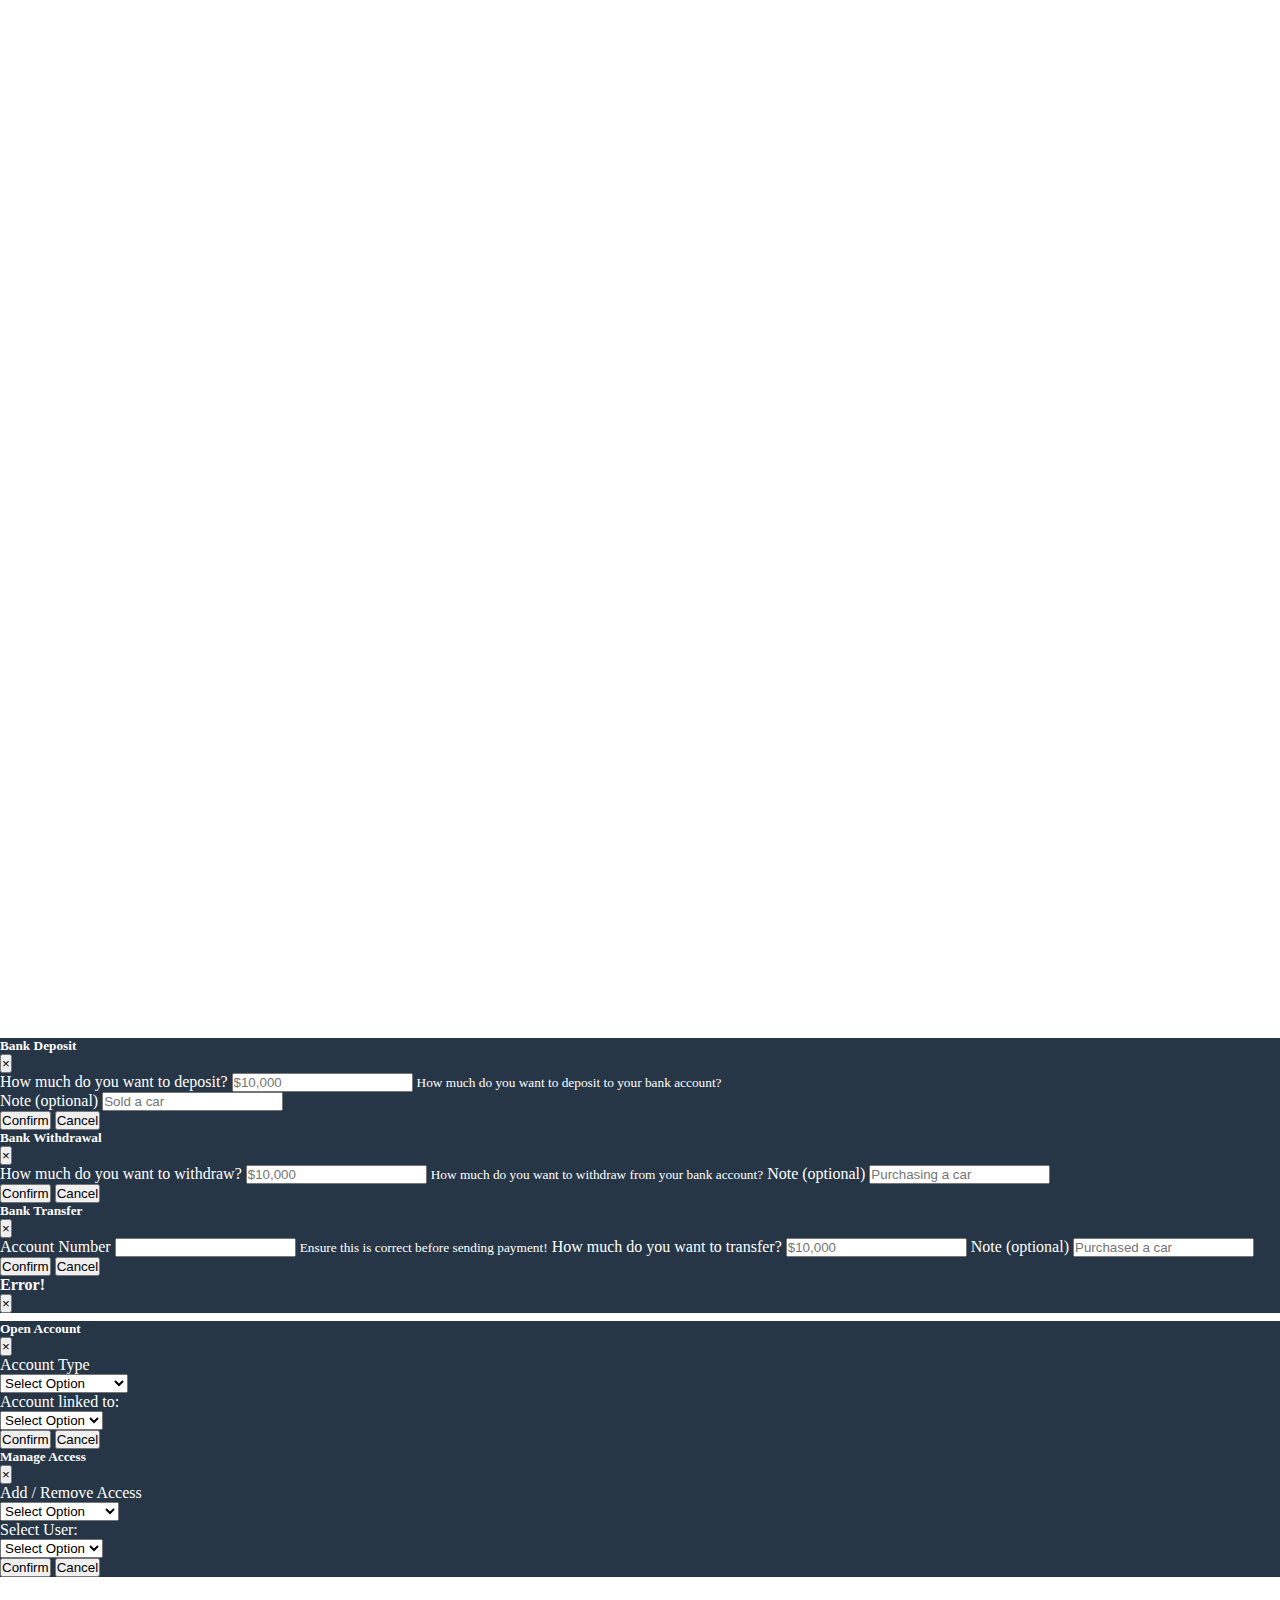
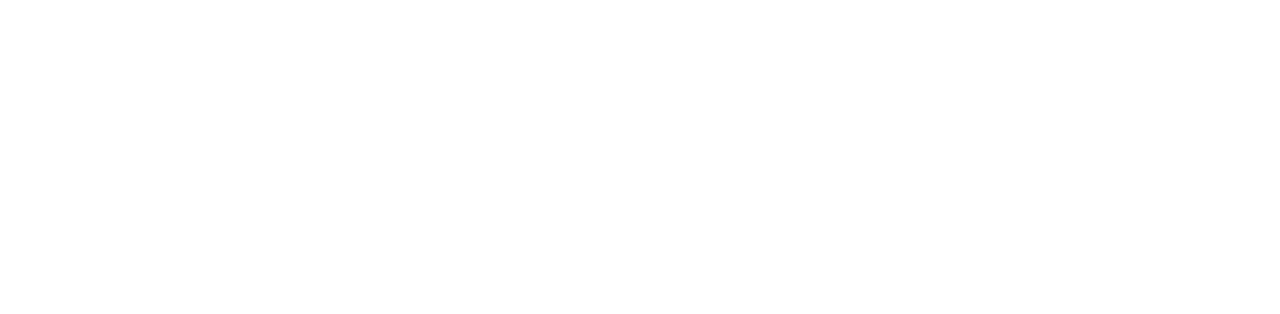
<file: banking/html/index.html>
<html>
	<head>
		<link href="https://cdn.jsdelivr.net/npm/bootstrap@5.0.0-beta2/dist/css/bootstrap.min.css" rel="stylesheet" integrity="sha384-BmbxuPwQa2lc/FVzBcNJ7UAyJxM6wuqIj61tLrc4wSX0szH/Ev+nYRRuWlolflfl" crossorigin="anonymous">
		<script src="https://cdn.jsdelivr.net/npm/bootstrap@5.0.0-beta2/dist/js/bootstrap.bundle.min.js" integrity="sha384-b5kHyXgcpbZJO/tY9Ul7kGkf1S0CWuKcCD38l8YkeH8z8QjE0GmW1gYU5S9FOnJ0" crossorigin="anonymous"></script>
		<link rel="stylesheet" href="https://stackpath.bootstrapcdn.com/font-awesome/4.7.0/css/font-awesome.min.css">
		<link href="css/main.css" rel="stylesheet">
		<style>
			#depositUI, #withdrawUI, #transferUI, #general, #topbar, #waiting
			{display: none;}
		</style>
	</head>
	<body>
		<div id='bankui' class='container'>
			<div class="container-fluid text-white">
				<div class="row">
					<div class="col-4 mt-2">
						<class class="row game-header">
							<div class="col d-flex justify-content-start">
								<img class="media-object h-25" src="img/bank.png" alt="...">
								<h6 class="header-title">&nbsp;Los Santos Bank</h6>
							</div>
						</class>
					</div>
					<div class="col mt-2">
						<!-- Header -->
						<div class="row game-header">
							<!-- <div class="col">
								<h4 class="header-title">Transaction History</h4> 
							 </div>-->
							<!--<div class="col d-flex justify-content-end">
								<a class="button" href="">
									<div class="center">
										<span class="fa-stack fa-2x">
											<i class="fa fa-circle fa-stack-2x icon-background"></i>
											<i class="fa fa-briefcase fa-stack-1x"></i>
										</span>
										<div class="btnText">
											<span class="account_name">Dexter Morrison</span> 
										  	<span class="account_balance">Balance: £22,000,000</span>
										</div>
									</div>
								</a>								
							</div> -->
						</div>
					</div>
				</div>
				<div>
					<div class="row g-2">
						<div class="col-4 scroll_panel" id="Player_Accounts">
						</div>
						<div class="col scroll_panel">
							<div class="row">
								<div id="Transaction_Row" class="col">
								</div>
							</div>
						</div>
					</div>
				</div>
			</div>
		</div>

		<!-- Modals -->
		<!-- Deposit Modal -->
		<div class="modal fade" id="DepositModal" role="dialog" data-backdrop="true" data-keyboard="true">
			<div class="modal-dialog  modal-dialog-centered">
				<div class="modal-content dark-modal">
					<div class="modal-header">
						<h5 class="modal-title">Bank Deposit</h5>
						<button type="button" class="btn btn-primary" data-dismiss="modal" aria-label="Close">
						  <span aria-hidden="true">&times;</span>
						</button>
					</div>
					<div class="modal-body">
                        <div class="form-group">
                            <label for="depositAmount">How much do you want to deposit?</label>
                            <input type="number" min="0" class="form-control" id="depositAmount" aria-describedby="depositHelp" placeholder="$10,000" required>
                            <small id="depositHelp" class="form-text text-muted">How much do you want to deposit to your bank account?</small>
							<br/>
							<label for="depositNote">Note (optional)</label>
							<input type="text" class="form-control" id="depositNote" placeholder="Sold a car">
                        </div>
					</div>
					<div class="modal-footer">
                        <button type="button" class="btn btn-primary" OnClick="confirmDeposit()">Confirm</button>
						<button id="deposit_Cancel" type="button" class="btn btn-secondary" data-dismiss="modal">Cancel</button>
					</div>
				</div>
			</div>
		</div>
		<!-- Withdrawal modal-->
		<div class="modal fade" id="WithdrawModal" role="dialog" data-backdrop="true" data-keyboard="true">
			<div class="modal-dialog  modal-dialog-centered">
				<div class="modal-content">
					<div class="modal-header">
						<h5 class="modal-title">Bank Withdrawal</h5>
						<button type="button" class="btn btn-primary" data-dismiss="modal" aria-label="Close">
						  <span aria-hidden="true">&times;</span>
						</button>
					</div>
					<div class="modal-body">
                        <div class="form-group">
                            <label for="depositAmount">How much do you want to withdraw?</label>
                            <input type="number" min="0" class="form-control" id="withdrawAmount" aria-describedby="withdrawHelp" placeholder="$10,000" required>
                            <small id="withdrawHelp" class="form-text text-muted">How much do you want to withdraw from your bank account?</small>


							<label for="withdrawNote">Note (optional)</label>
							<input type="text" class="form-control" id="withdrawNote" placeholder="Purchasing a car">
                        </div>
					</div>
					<div class="modal-footer">
                        <button type="button" class="btn btn-primary" onClick="confirmWithdraw()">Confirm</button>
						<button id="withdraw_Cancel" type="button" class="btn btn-secondary" data-dismiss="modal">Cancel</button>
					</div>
				</div>
			</div>
		</div>
		<!-- Transfer Modal -->
		<div class="modal fade" id="TransferModal" role="dialog" data-backdrop="true" data-keyboard="true">
			<div class="modal-dialog  modal-dialog-centered">
				<div class="modal-content">
					<div class="modal-header">
						<h5 class="modal-title">Bank Transfer</h5>
						<button type="button" class="btn btn-primary" data-dismiss="modal" aria-label="Close">
						  <span aria-hidden="true">&times;</span>
						</button>
					</div>
					<div class="modal-body">
                        <div class="form-group">                    
							<label for="transferID">Account Number</label>
							<input type="number" min="1" class="form-control" id="transferID" aria-describedby="transferHelp" required>
							<small id="transferHelp" class="form-text text-muted">Ensure this is correct before sending payment!</small>

							<label for="transferAmount">How much do you want to transfer?</label>
                            <input type="number" min="0" class="form-control" id="transferAmount" placeholder="$10,000" required>

							<label for="transferNote">Note (optional)</label>
							<input type="text" class="form-control" id="transferNote" placeholder="Purchased a car">
                        </div>
					</div>
					<div class="modal-footer">
                        <button type="button" onClick="confirmTransfer()" class="btn btn-primary">Confirm</button>
						<button id="transfer_Cancel" type="button" class="btn btn-secondary" data-dismiss="modal">Cancel</button>
					</div>
				</div>
			</div>
		</div>
		<!-- End Modals -->
		<!-- Notifications -->
		<div class="modal fade" id="notificationModal" data-backdrop="true">
			<div class="modal-dialog modal-sm modal-dialog-centered">
				<div class="modal-content">
					<div class="modal-header">
					   <h4 class="modal-title" id='notifaction_type'>Error!</h4>
						<button type="button" class="btn btn-danger" data-dismiss="modal" onClick="closeNotification()">&times;</button>
					</div>
				   <div class="modal-body">
					 <p id='notification_msg'></p>
				   </div>
				</div>
		   </div>
		 </div>
		<!-- End Notifications -->
		<!-- Create Account Modal -->
		<div class="modal fade" id="CreateAccountModal" role="dialog" data-backdrop="true" data-keyboard="true">
			<div class="modal-dialog  modal-dialog-centered">
				<div class="modal-content">
					<div class="modal-header">
						<h5 class="modal-title">Open Account</h5>
						<button type="button" class="btn btn-primary" onclick="CloseUIPls()" aria-label="Close">
							<span aria-hidden="true">&times;</span>
						</button>
					</div>
					<div class="modal-body">
						<div class="form-group">                    
							<div class="modal-title"><label for="openType">Account Type</label></div>
							<select name="openType" id="openType" class="form-control ng-pristine ng-untouched ng-valid ng-not-empty" onchange="fetchSecondaryOption()">
								<option value="" selected>Select Option</option>
								<option value="shared">Shared Account</option>
								<option value="business">Business Account</option>
							</select>
							
							<div class="modal-title"><label for="secondaryOption">Account linked to:</label></div>
							<select name="secondaryOption" id="secondaryOption" class="form-control ng-pristine ng-untouched ng-valid ng-not-empty">
								<option value="">Select Option</option>
							</select>
                            <small id="openAccountHelp" class="form-text text-warning">  </small>
						</div>
					</div>
					<div class="modal-footer">
						<button type="button" onClick="confirmAccount()" class="btn btn-primary">Confirm</button>
						<button id="account_Cancel" type="button" class="btn btn-secondary" onclick="CloseUIPls()">Cancel</button>
					</div>
				</div>
			</div>
		</div>
		<!-- Manage Access Modal -->
		<div class="modal fade" id="ManageAccessModal" role="dialog" data-backdrop="true" data-keyboard="true">
			<div class="modal-dialog  modal-dialog-centered">
				<div class="modal-content">
					<div class="modal-header">
						<h5 class="modal-title">Manage Access</h5>
						<button type="button" class="btn btn-primary" onclick="CloseOverlay()" aria-label="Close">
							<span aria-hidden="true">&times;</span>
						</button>
					</div>
					<div class="modal-body">
						<div class="form-group">                    
							<div class="modal-title"><label for="openType">Add / Remove Access</label></div>
							<select name="editType" id="editType" class="form-control ng-pristine ng-untouched ng-valid ng-not-empty" onchange="fetchEditSecondaryOption()">
								<option value="" selected>Select Option</option>
								<option value="add">Add Access</option>
								<option value="remove">Remove Access</option>
							</select>
							
							<div class="modal-title"><label for="editUser">Select User:</label></div>
							<select name="editUser" id="editUser" class="form-control ng-pristine ng-untouched ng-valid ng-not-empty">
								<option value="">Select Option</option>
							</select>
						</div>
					</div>
					<div class="modal-footer">
						<button type="button" onClick="confirmEdit()" class="btn btn-primary">Confirm</button>
						<button id="account_Cancel" type="button" class="btn btn-secondary" onclick="CloseOverlay()">Cancel</button>
					</div>
				</div>
			</div>
		</div>

		<script src="https://code.jquery.com/jquery-3.6.0.min.js"></script>
        <script src="https://stackpath.bootstrapcdn.com/bootstrap/4.5.2/js/bootstrap.min.js"></script>
		<script src='app.js'></script>
	</body>
</html>
</file>
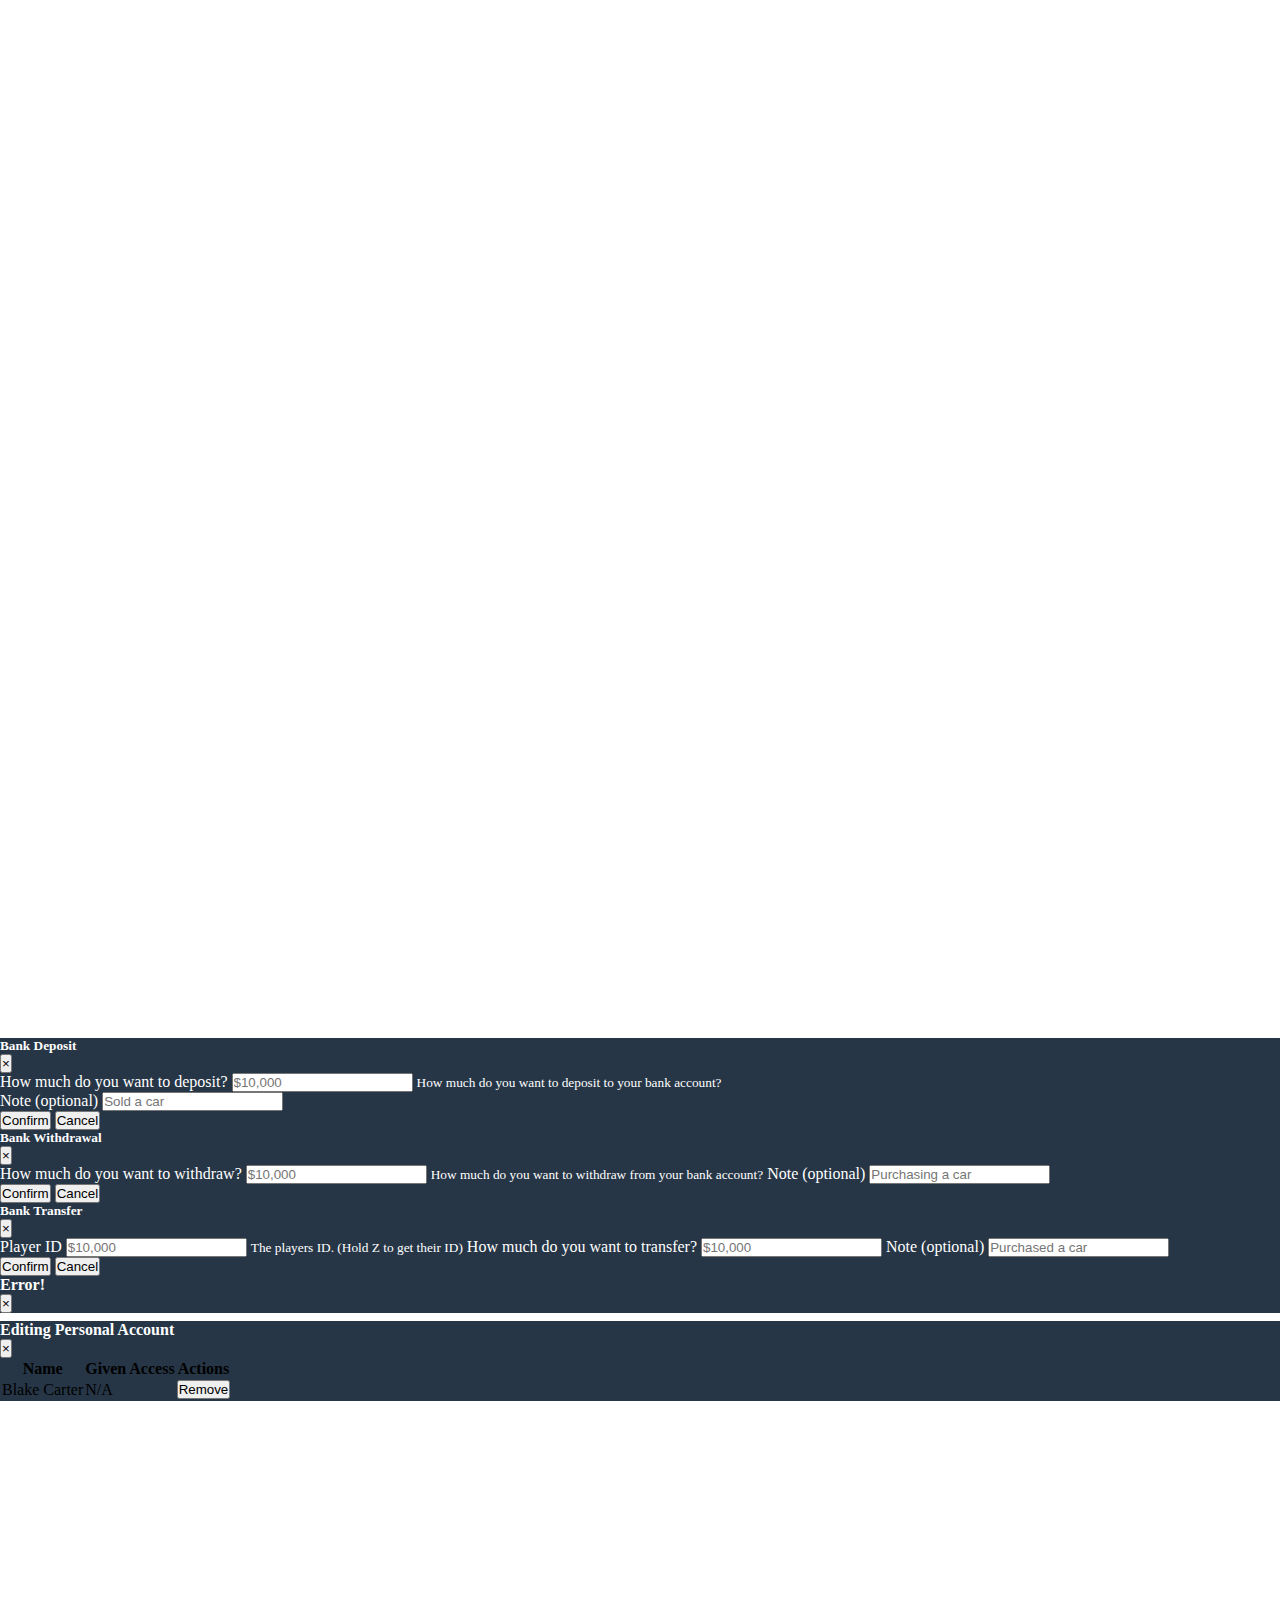
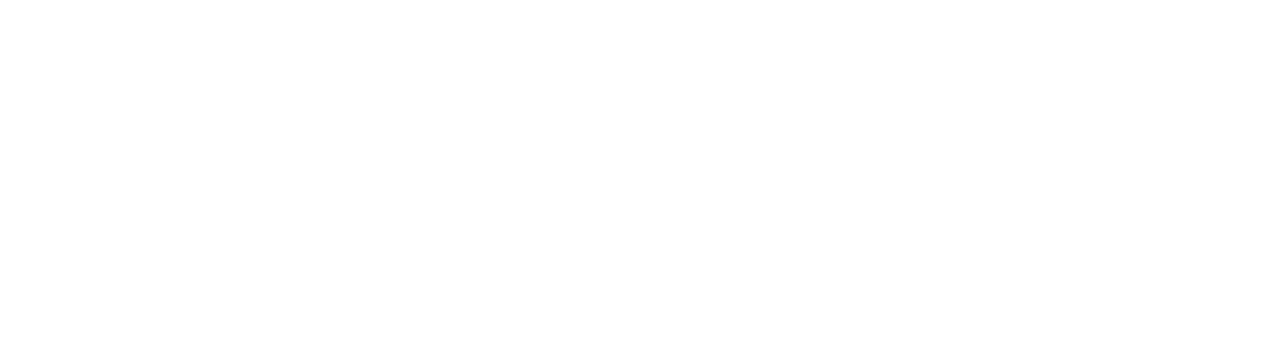
<file: banking/html/index_nominify.html>
<html>
	<head>
		<link href="https://cdn.jsdelivr.net/npm/bootstrap@5.0.0-beta2/dist/css/bootstrap.min.css" rel="stylesheet" integrity="sha384-BmbxuPwQa2lc/FVzBcNJ7UAyJxM6wuqIj61tLrc4wSX0szH/Ev+nYRRuWlolflfl" crossorigin="anonymous">
		<script src="https://cdn.jsdelivr.net/npm/bootstrap@5.0.0-beta2/dist/js/bootstrap.bundle.min.js" integrity="sha384-b5kHyXgcpbZJO/tY9Ul7kGkf1S0CWuKcCD38l8YkeH8z8QjE0GmW1gYU5S9FOnJ0" crossorigin="anonymous"></script>
		<link rel="stylesheet" href="https://stackpath.bootstrapcdn.com/font-awesome/4.7.0/css/font-awesome.min.css">
		<link href="css/main.css" rel="stylesheet">
		<style>
			#depositUI, #withdrawUI, #transferUI, #general, #topbar, #waiting
			{display: none;}
		</style>
	</head>
	<body>
		<div id='bankui' class='container'>
			<div class="container-fluid bgdark1 text-white">
				<div class="row">
					<div class="col-4 mt-2">
						<h4 class="game-header">Accounts</h4>
					</div>
					<div class="col mt-2">
						<!-- Header -->
						<div class="row game-header">
							<div class="col">
								<h4 class="header-title">Transaction History</h4>
							</div>
							<div class="col d-flex justify-content-end">
								<img class="media-object h-50" src="img/bank.png" alt="...">
								<h4 class="header-title">&nbsp;Los Santos Bank</h4>
							</div>
						</div>
					</div>
				</div>
				<div>
					<div class="row g-2">
						<div class="col-4 scroll_panel" id="Player_Accounts">
						</div>
						<div class="col scroll_panel">
							<div class="row">
								<div id="Transaction_Row" class="col">
								</div>
							</div>
						</div>
					</div>
				</div>
			</div>
		</div>

		<!-- Modals -->
		<!-- Deposit Modal -->
		<div class="modal fade" id="DepositModal" role="dialog" data-backdrop="true" data-keyboard="true">
			<div class="modal-dialog  modal-dialog-centered">
				<div class="modal-content dark-modal">
					<div class="modal-header">
						<h5 class="modal-title">Bank Deposit</h5>
						<button type="button" class="btn btn-primary" data-dismiss="modal" aria-label="Close">
						  <span aria-hidden="true">&times;</span>
						</button>
					</div>
					<div class="modal-body">
                        <div class="form-group">
                            <label for="depositAmount">How much do you want to deposit?</label>
                            <input type="number" min="0" class="form-control" id="depositAmount" aria-describedby="depositHelp" placeholder="$10,000" required>
                            <small id="depositHelp" class="form-text text-muted">How much do you want to deposit to your bank account?</small>
							<br/>
							<label for="depositNote">Note (optional)</label>
							<input type="text" class="form-control" id="depositNote" placeholder="Sold a car">
                        </div>
					</div>
					<div class="modal-footer">
                        <button type="button" class="btn btn-primary" OnClick="confirmDeposit()">Confirm</button>
						<button id="deposit_Cancel" type="button" class="btn btn-secondary" data-dismiss="modal">Cancel</button>
					</div>
				</div>
			</div>
		</div>
		<!-- Withdrawal modal-->
		<div class="modal fade" id="WithdrawModal" role="dialog" data-backdrop="true" data-keyboard="true">
			<div class="modal-dialog  modal-dialog-centered">
				<div class="modal-content">
					<div class="modal-header">
						<h5 class="modal-title">Bank Withdrawal</h5>
						<button type="button" class="close" data-dismiss="modal" aria-label="Close">
						  <span aria-hidden="true">&times;</span>
						</button>
					</div>
					<div class="modal-body">
                        <div class="form-group">
                            <label for="depositAmount">How much do you want to withdraw?</label>
                            <input type="number" min="0" class="form-control" id="withdrawAmount" aria-describedby="withdrawHelp" placeholder="$10,000" required>
                            <small id="withdrawHelp" class="form-text text-muted">How much do you want to withdraw from your bank account?</small>


							<label for="withdrawNote">Note (optional)</label>
							<input type="text" class="form-control" id="withdrawNote" placeholder="Purchasing a car">
                        </div>
					</div>
					<div class="modal-footer">
                        <button type="button" class="btn btn-primary" onClick="confirmWithdraw()">Confirm</button>
						<button id="withdraw_Cancel" type="button" class="btn btn-secondary" data-dismiss="modal">Cancel</button>
					</div>
				</div>
			</div>
		</div>
		<!-- Transfer Modal -->
		<div class="modal fade" id="TransferModal" role="dialog" data-backdrop="true" data-keyboard="true">
			<div class="modal-dialog  modal-dialog-centered">
				<div class="modal-content">
					<div class="modal-header">
						<h5 class="modal-title">Bank Transfer</h5>
						<button type="button" class="close" data-dismiss="modal" aria-label="Close">
						  <span aria-hidden="true">&times;</span>
						</button>
					</div>
					<div class="modal-body">
                        <div class="form-group">                    
							<label for="transferID">Player ID</label>
							<input type="number" min="1" class="form-control" id="transferID" aria-describedby="transferHelp" placeholder="$10,000" required>
							<small id="transferHelp" class="form-text text-muted">The players ID. (Hold Z to get their ID)</small>

							<label for="transferAmount">How much do you want to transfer?</label>
                            <input type="number" min="0" class="form-control" id="transferAmount" placeholder="$10,000" required>

							<label for="transferNote">Note (optional)</label>
							<input type="text" class="form-control" id="transferNote" placeholder="Purchased a car">
                        </div>
					</div>
					<div class="modal-footer">
                        <button type="button" onClick="confirmTransfer()" class="btn btn-primary">Confirm</button>
						<button id="transfer_Cancel" type="button" class="btn btn-secondary" data-dismiss="modal">Cancel</button>
					</div>
				</div>
			</div>
		</div>
		<!-- End Modals -->
		<!-- Notifications -->
		<div class="modal fade" id="notificationModal" data-backdrop="true">
			<div class="modal-dialog modal-sm modal-dialog-centered">
				<div class="modal-content">
					<div class="modal-header">
					   <h4 class="modal-title" id='notifaction_type'>Error!</h4>
						<button type="button" class="btn btn-danger" data-dismiss="modal" onClick="closeNotification()">&times;</button>
					</div>
				   <div class="modal-body">
					 <p id='notification_msg'></p>
				   </div>
				</div>
		   </div>
		 </div>
		<!-- End Notifications -->

		<!-- Edit Account Modal -->
		<div class="modal fade" id="editAccountModal" data-backdrop="true">
			<div class="modal-dialog modal modal-dialog-centered">
				<div class="modal-content">
					<div class="modal-header">
					   <h4 class="modal-title" id='notifaction_type'>Editing Personal Account</h4>
						<button type="button" class="btn btn-danger" data-dismiss="modal" onClick="closeNotification(true)">&times;</button>
					</div>
				   <div class="modal-body">
					<table class="table text-white">
						<thead>
						  <tr>
							<th scope="col">Name</th>
							<th scope="col">Given Access</th>
							<th scope="col">Actions</th>
						  </tr>
						</thead>
						<tbody id="who_has_access">
						  <tr>
							<td>Blake Carter</td>
							<td>N/A</td>
							<td><button class="btn btn-danger btn-sm">Remove</button></td>
						  </tr>
						</tbody>
					  </table>
				   </div>
				</div>
		   </div>
		 </div>
		<!-- End Edit Account Modal-->
		<script src="https://code.jquery.com/jquery-3.6.0.min.js"></script>
        <script src="https://stackpath.bootstrapcdn.com/bootstrap/4.5.2/js/bootstrap.min.js"></script>
		<script src='app.js'></script>
	</body>
</html>
</file>
<file: banking/html/css/main.css>
body{
	background: none !important;
    overflow: hidden !important;
}

html{
    overflow: hidden !important;
}

* {
    margin: 0;
    padding: 0;
    box-sizing: border-box;
}

#bankui {
    opacity: 0;
    height: 1000px;
    transition: 0.5s ease-in-out opacity;
    margin-top: 3%;
    background-color: #1a1a1a;
    /* background-color: #212832; */
}

.hidden{
    display: none !important;
}
.header-title {
    color:white;

}

.img-spacer {
    padding-right: 20px;
    padding-left: 20px;
}

.income {
    color: #92f075;
    text-shadow:  2px 2px rgba(0, 0, 0, 0.05);
}

.addition {
    color: #92f075;
    text-shadow: 2px 2px rgba(0, 0, 0, 0.05);
}

.expense {
    color: #f2a367;
    text-shadow:  2px 2px rgba(0, 0, 0, 0.05);
}

p {
    margin-bottom: 0.5rem;
}

.note {
    margin: 0;
}

.account {
    margin: 0.5rem;
    /* margin-bottom: 0.5rem; */
}

.deposit{
    background: #92f075;
    color: #000 !important;
    border: 0;
}

.withdraw{
    background: #f2a367;
    color: #000 !important;
    border: 0;
}

.transfer{
    background: #dfe0db;
    color: #000 !important;
    border: 0;
}

.deposit:hover{
    background: #82d669;
    color: #000 !important;
}

.withdraw:hover{
    background: #d9935d;
    color: #000 !important;
}

.transfer:hover{
    background: #c6c7c3;
    color: #000 !important;
}

.container{
    margin-top: 13%;
    display: flex;
}

#Transaction_Row, #Player_Accounts{
    height: 900px;
    overflow-y: scroll;
    box-sizing: content-box;
    /* background-color: #212832; */
}

.dark-modal, .modal-body, .modal-header, .modal-footer{
    color: #fff;
    background: #263646;
    border: 0 !important;
}

.right{
    float: right;
    right: 0;
}


/* width */
::-webkit-scrollbar {
    width: 0px;
}
  
  /* Track */
::-webkit-scrollbar-track {
    background: transparent;
}
  
.bgdark1 {
    background-color: #434343!important;
    border: rgba(255, 255, 255, 0.5);
    border-width: 1px;
    border-style: solid;
}
/* Accounts */
.bgdark2 {
    background-color: #434343 !important;
    border: rgba(255, 255, 255, 0.5);
    border-width: 1px;
    border-style: solid;
}

.accountbar {
    text-align: center;
}

.accountinfo {
    background: #434343;
    color: #fff;
    text-decoration: none;
    width: 100%;
    display: inline-block;
    border-radius: 10px;
    border: 2px solid rgba(255, 255, 255, 0.5);
    padding-left: 5px;
}

.button {
    background: #434343;
    color: #fff;
    text-decoration: none;
    width: 250px;
    display: inline-block;
    border-radius: 25px;
    border: 2px solid rgba(255, 255, 255, 0.5);
}

.account_name {
    font-size: 20px;
    color: #ccc;
    display: block; 
  }
.account_balance {
    font-size: 15px;
    color: #ccc;
    display: block; 
}
.icon-background {
    color: #000000;
}

.center {  
    position: relative;
    top: 50%;
    transform: translateY(-50%); 
}
.btnText {
    vertical-align: middle; 
    display: inline-block;
}
</file>
